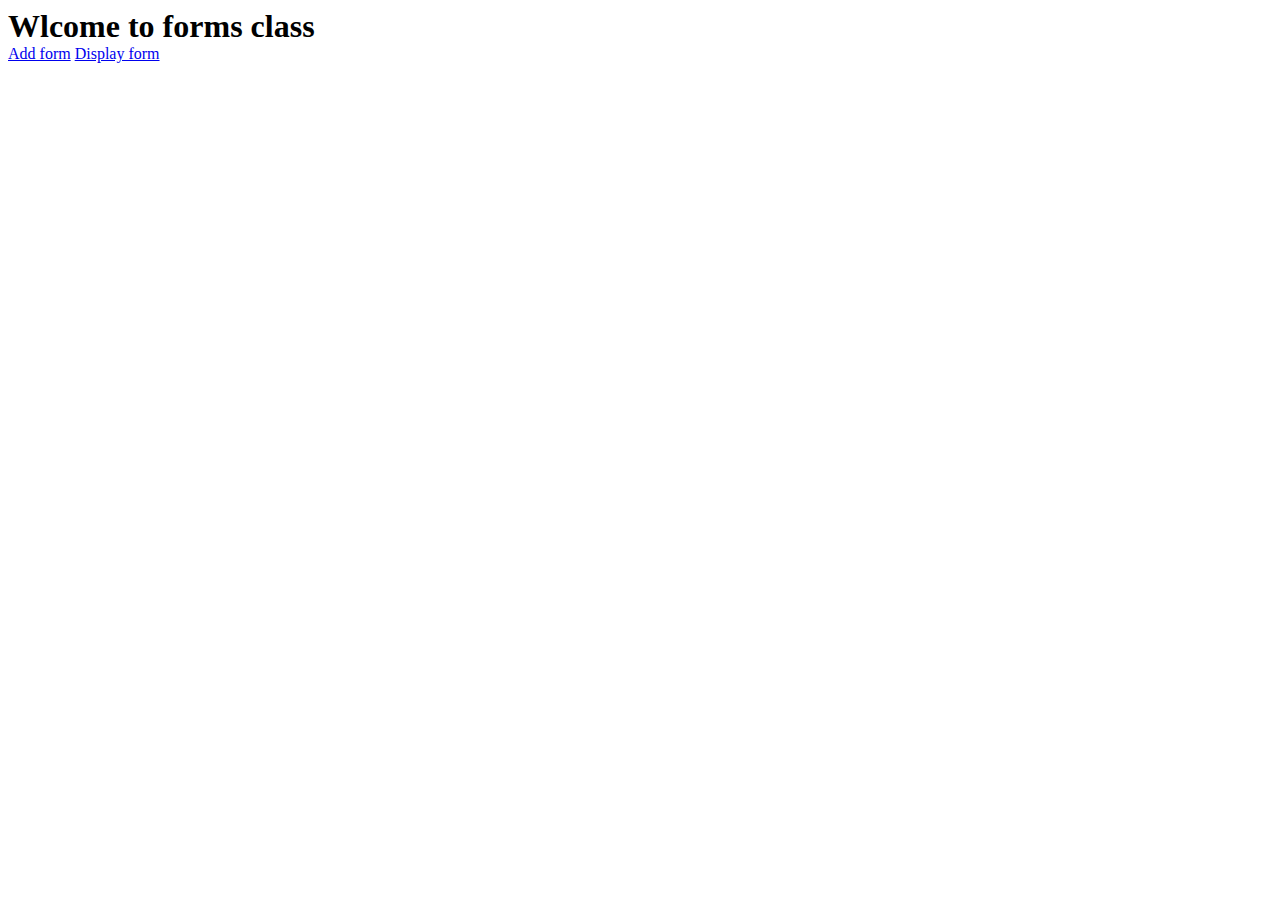
<file: modelbasedforms/template/testapp/index.html>
<!DOCTYPE html>
<html lang="en">
<head>
    <meta charset="UTF-8">
    <meta name="viewport" content="width=device-width, initial-scale=1.0">
    <title>Document</title>
</head>
<body>
    <h1 style="margin: auto;"> Wlcome to forms class </h1>
    <div class='container'></div>
    <a href="/addform">Add form</a>
    <a href="/showform">Display form</a>
</body>
</html>
</file>
